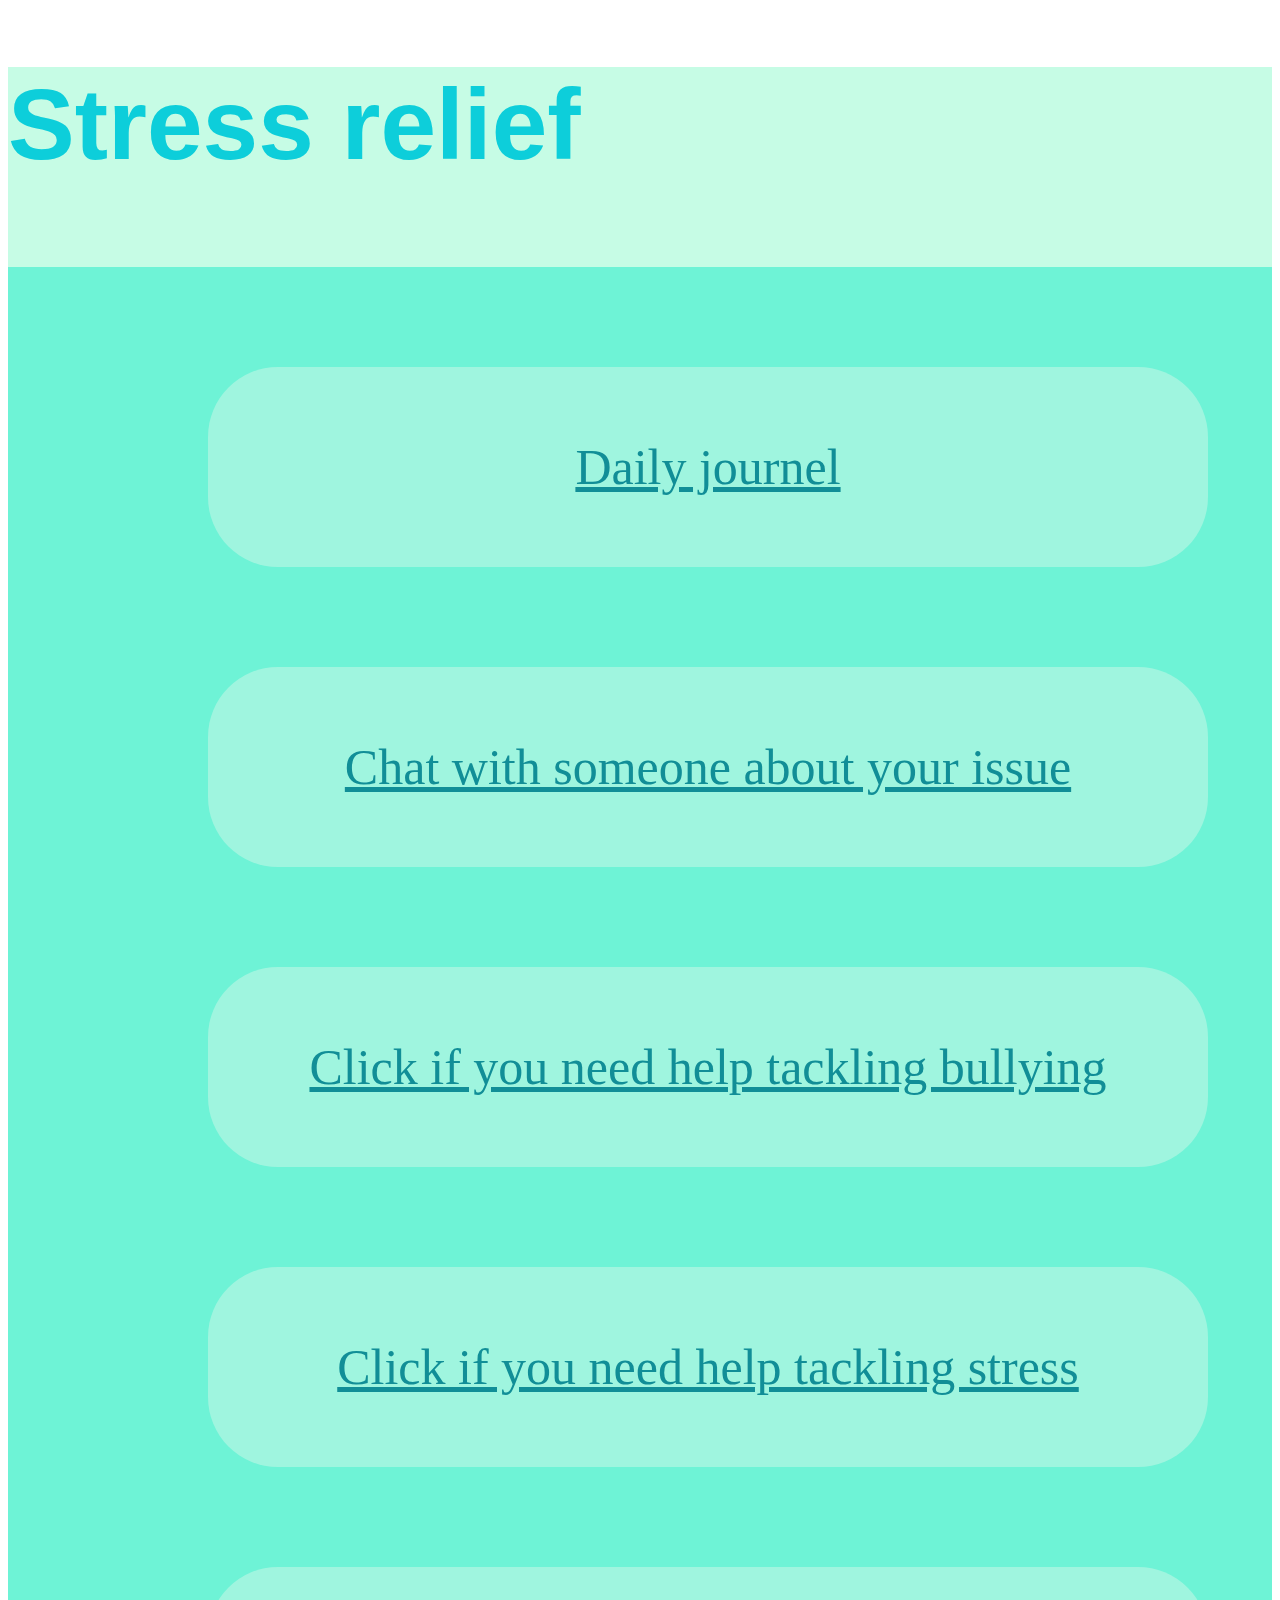
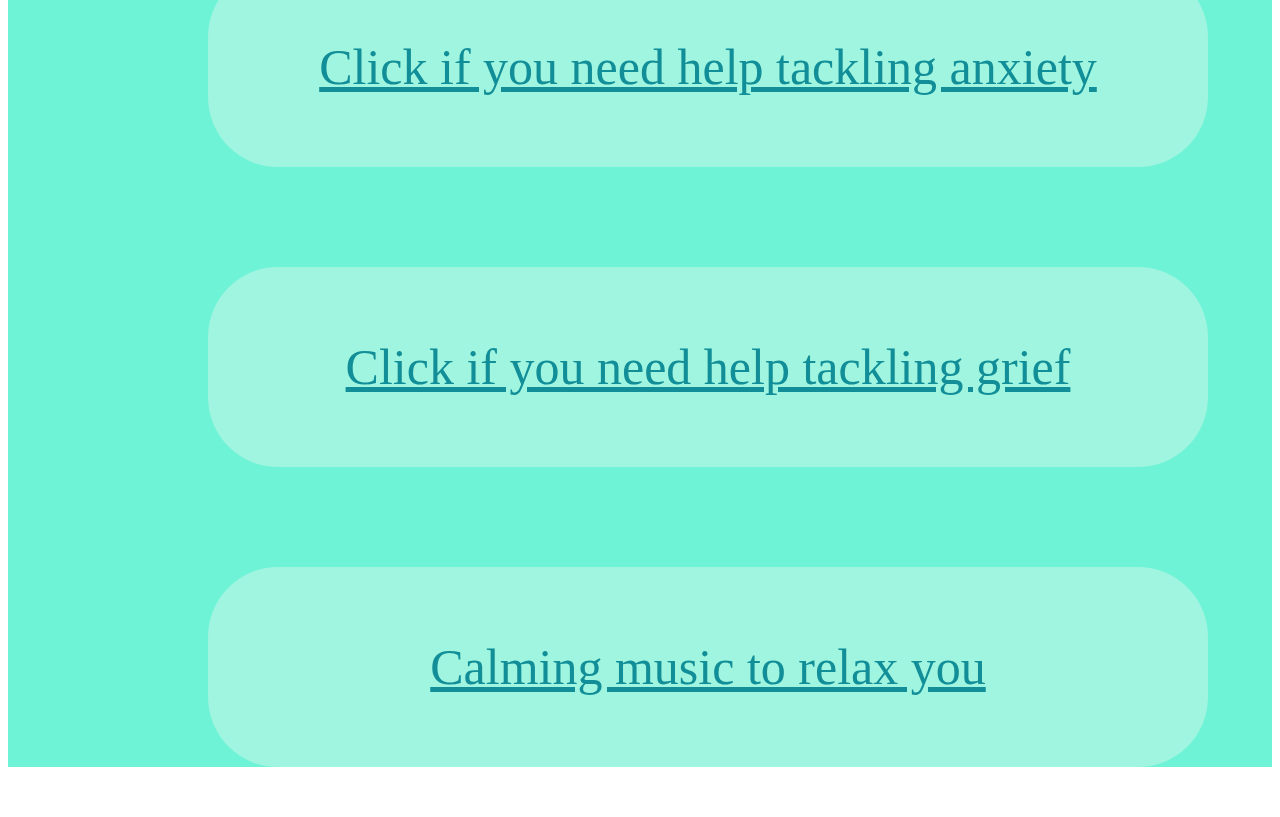
<file: index.html>
<!DOCTYPE html>
<html>

<head>
    <title>
        stress relief
    </title>
    <link rel="stylesheet" type="text/css" href="style.css" />

</head>

<body>
    <div class="bground">
        <div class="header">
   <h1>Stress relief</h1> 
        </div>
   
        <div class="journel">
            <a href="follow us.html">
                <p>Daily journel</p>
            </a>
        </div>
<div class="screen">
    
    <a href="Aboutus.html">
        <p>Chat with someone about your issue</p>
   
    </a>
    </div>
    <div class="screen">
        <a href="bullying.html">
            <p> Click if you need help tackling bullying</p>
        </a>
    </div>
    <div class="screen">
        <a href="stress.html">
<p>Click if you need help tackling stress</p>
        </a>
    </div>
    <div class="screen">
        <a href="anxiety.html">
            <p>Click if you need help tackling anxiety</p>
        </a>
    </div>
    <div class="screen">
        <a href="grief.html">
                <p>Click if you need help tackling grief</p>
        </a>
    </div>
    <div class="screen">
        <a href="https://www.youtube.com/watch?v=oIFsIYKu4to">
            <p>Calming music to relax you</p>
        </a>
    </div>
    

</div>

</body>
















</html>
</file>
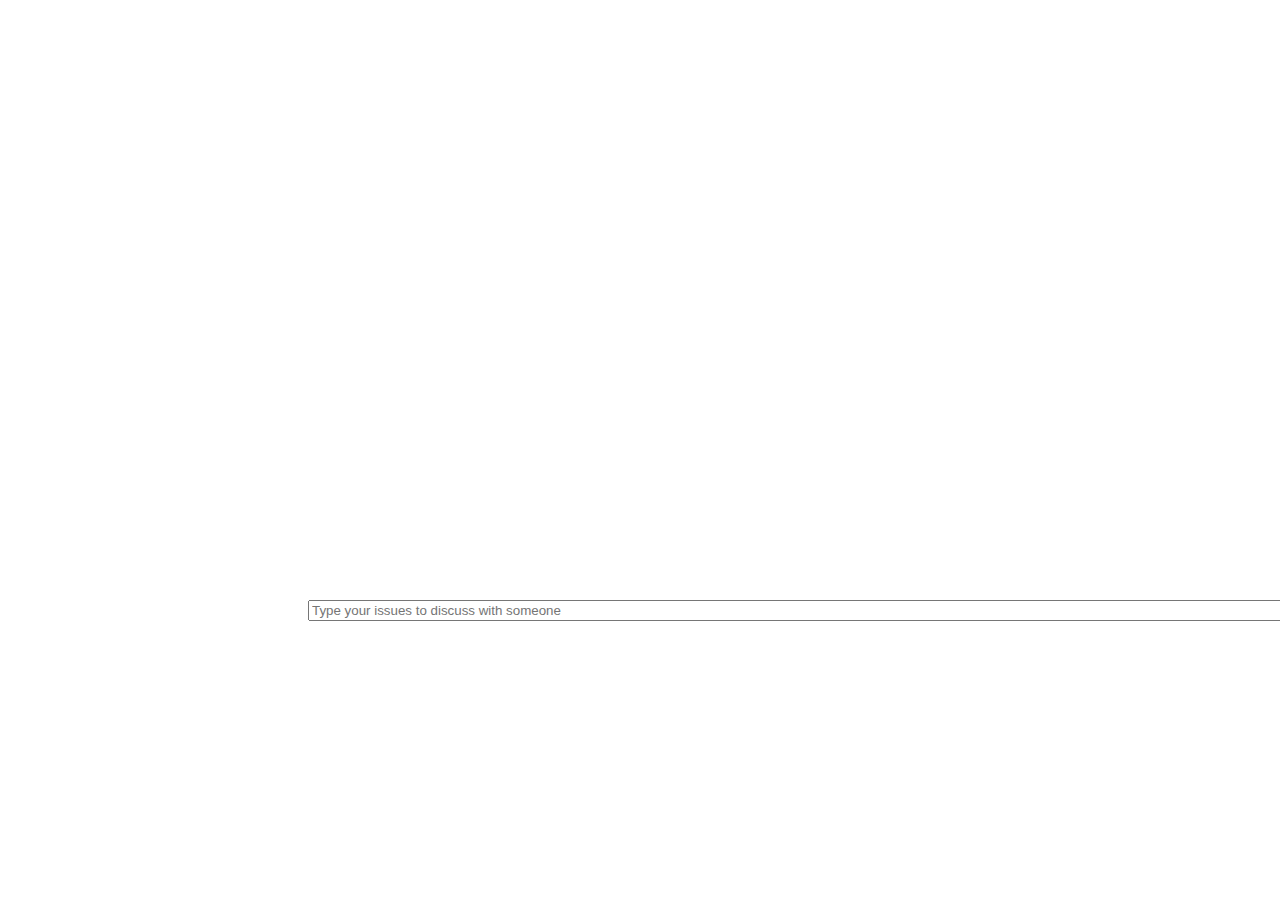
<file: Aboutus.html>
<!DOCTYPE html>
<html>       
<head>
<title>
   
</title>

<link rel="stylesheet" type="text/css" href="style.css" />



</head>
<body>
    <div class="input">
        <input size=150 placeholder="Type your issues to discuss with someone"></input>
        </div>


</body>










</html>
</file>
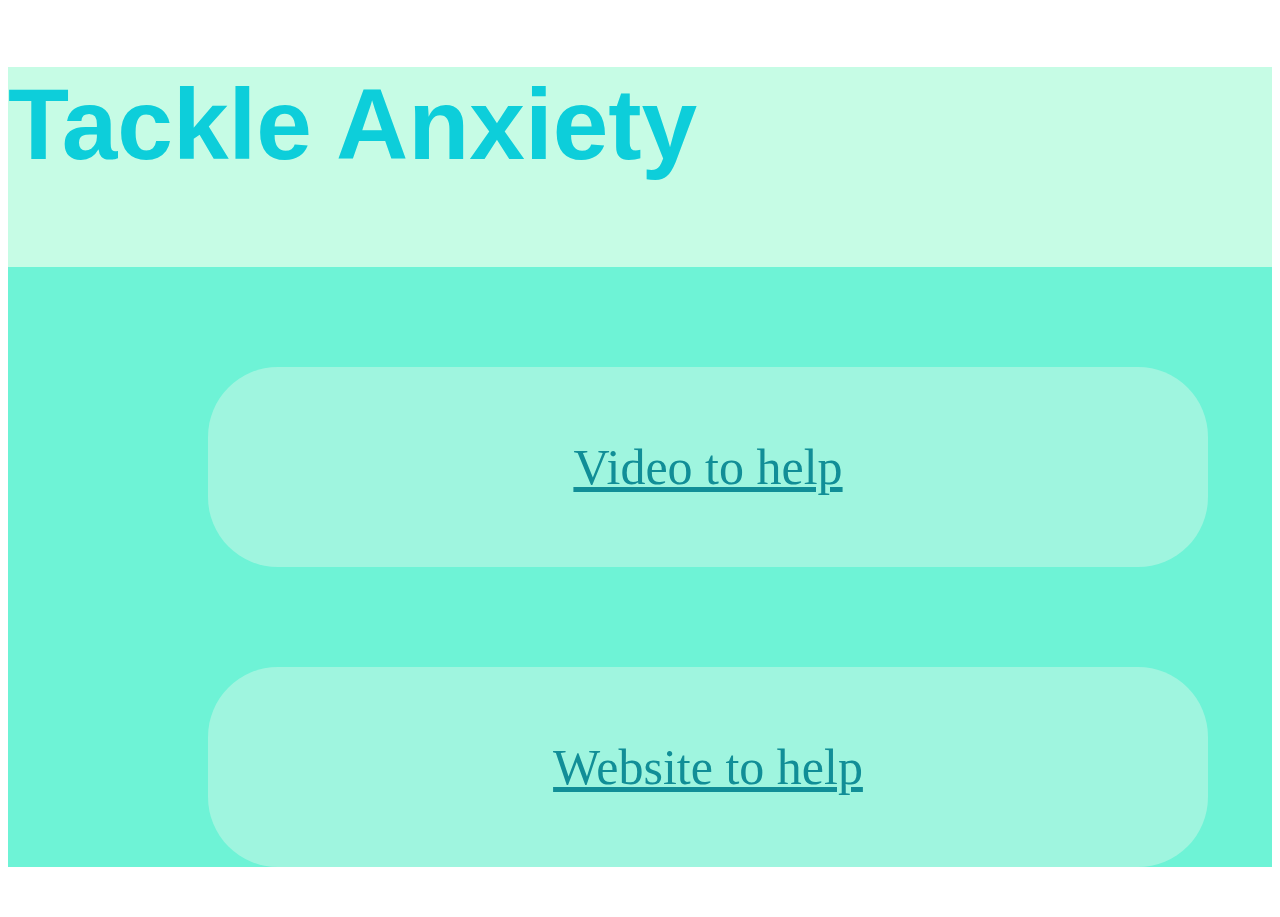
<file: anxiety.html>
<!DOCTYPE html>
<html>       
<head>
<title>
    Tackle Ankiety
</title>
<link rel="stylesheet" type="text/css" href="style.css" />




</head>
<body>
<div class="bground">
    <div class="header">
        <h1>Tackle Anxiety</h1>
    </div>
        <div class="screen">
            <a href="https://www.youtube.com/watch?v=Q0guTERGPK0">
             <p>Video to help</p>
            </a>
        </div>
            <div class="screen">
                <a href="https://www.healthline.com/health/mental-health/how-to-cope-with-anxiety">
                    <p>Website to help</p>
                </a>
            </div>
        
    

</div>




</body>










</html>
</file>
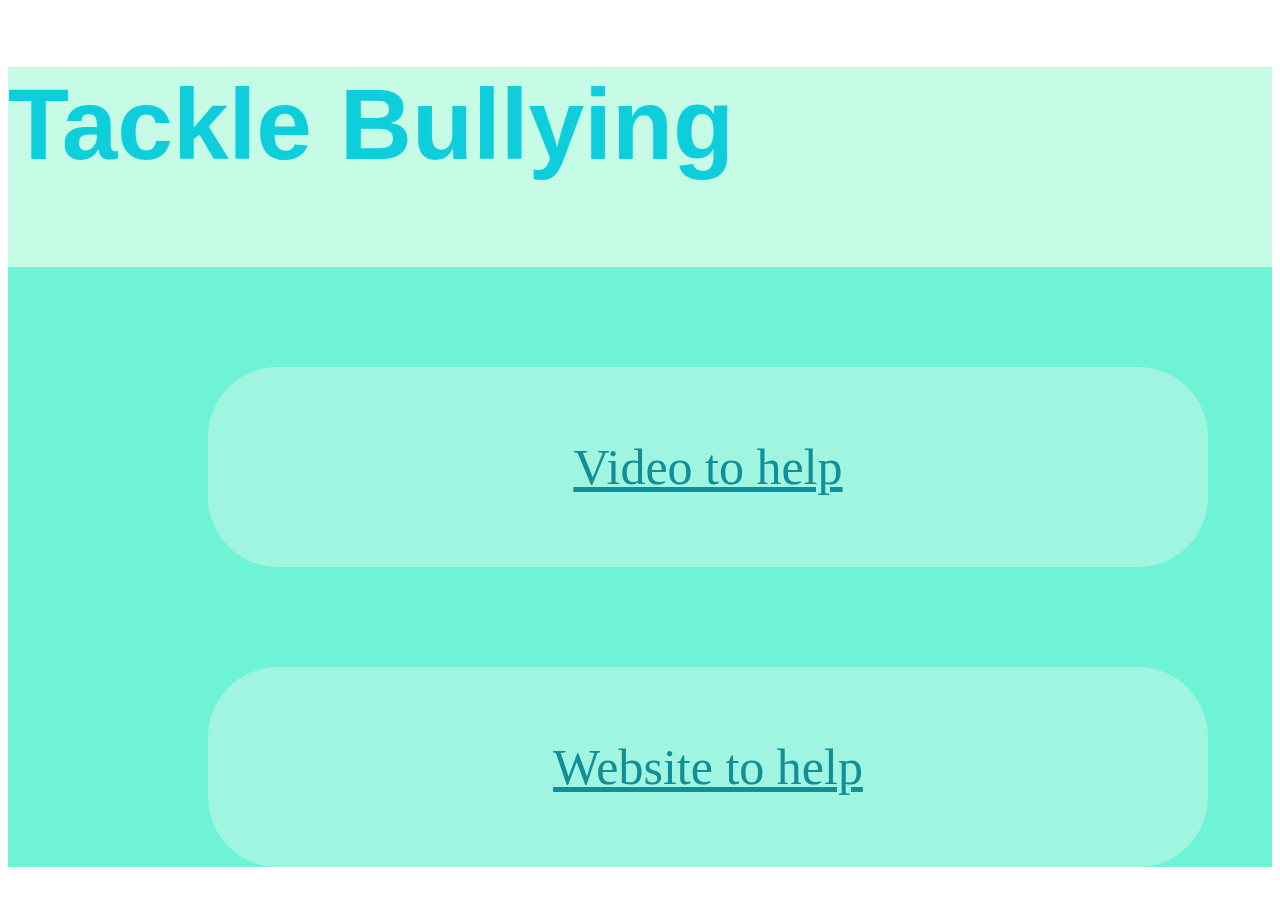
<file: bullying.html>
<!DOCTYPE html>
<html>       
<head>
<title>
    Tackle Bullying
</title>
<link rel="stylesheet" type="text/css" href="style.css" />




</head>
<body>
<div class="bground">
    <div class="header">
        <h1>Tackle Bullying</h1>
    </div>
        <div class="screen">
            <a href="https://www.youtube.com/watch?v=ynTuA_tlZDE">
                <p>Video to help</p>
            </a>
        </div>
            <div class="screen">
                <a href="https://www.bullying.co.uk/general-advice/">
                    <p>Website to help</p>
                </a>
            </div>
        
    

</div>




</body>










</html>
</file>
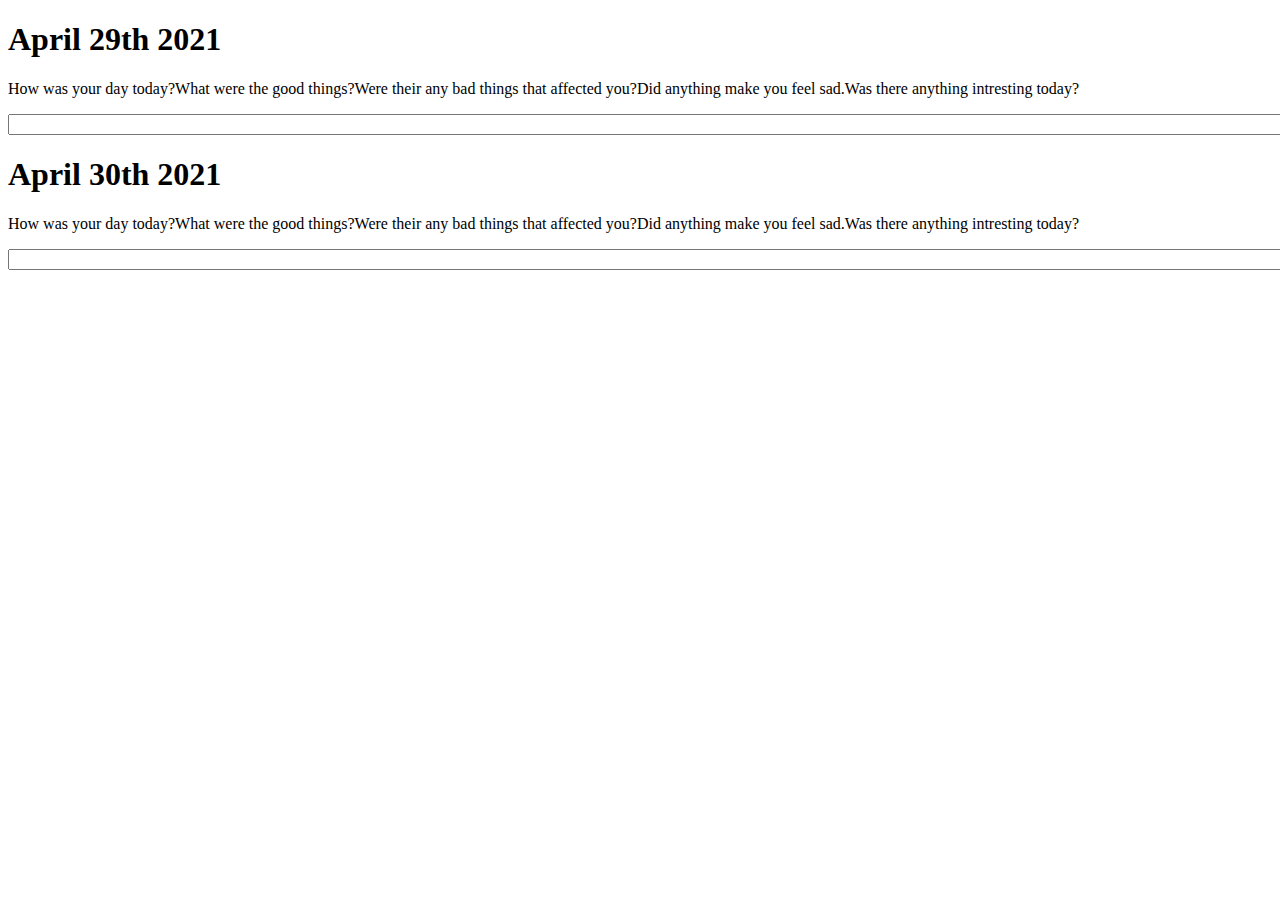
<file: follow us.html>
<!DOCTYPE html>
<html>       
<head>
<title>
    follow  us
</title>

<link rel="stylesheet" type="text/css" href="style.css" />



</head>
<body>
<h1>April 29th 2021</h1>
<p>How was your day today?What were the good things?Were their any bad things that affected you?Did anything make you feel sad.Was there anything intresting today?</p>
<div class="input2">
<input size=200 ></input>
</div>
<h1>April 30th 2021</h1>
<p>How was your day today?What were the good things?Were their any bad things that affected you?Did anything make you feel sad.Was there anything intresting today?</p>
<div class="input3">
<input size=200 ></input>
</div>
</body>










</html>
</file>
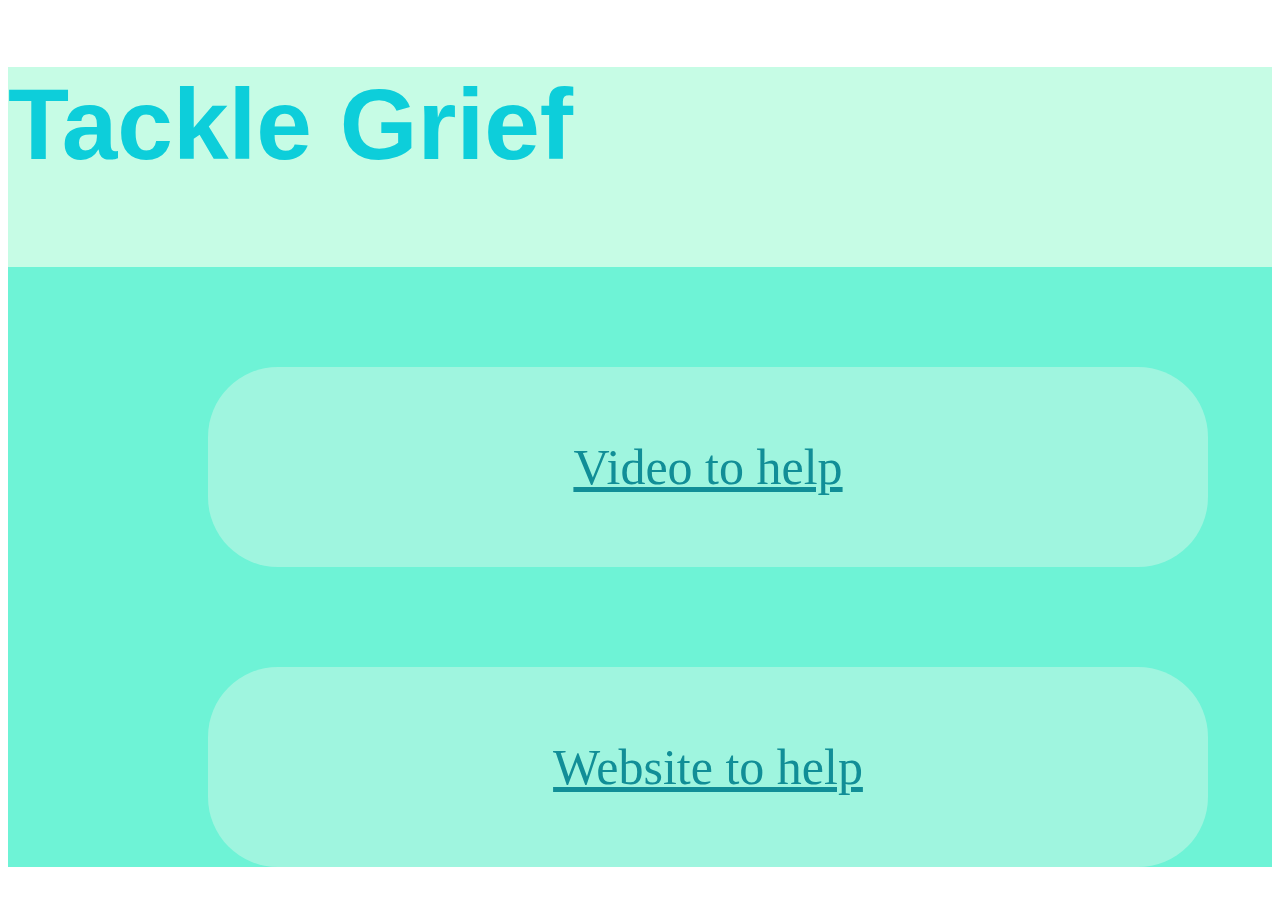
<file: grief.html>
<!DOCTYPE html>
<html>       
<head>
<title>
    Tackle Grief
</title>
<link rel="stylesheet" type="text/css" href="style.css" />




</head>
<body>
<div class="bground">
    <div class="header">
        <h1>Tackle Grief</h1>
    </div>
        <div class="screen">
            <a href="https://www.youtube.com/watch?v=gsYL4PC0hyk">
                <p>Video to help</p>
            </a>
        </div>
            <div class="screen">
                <a href="https://www.helpguide.org/articles/grief/coping-with-grief-and-loss.htm">
                    <p>Website to help</p>
                </a>
            </div>
        
    

</div>




</body>










</html>
</file>
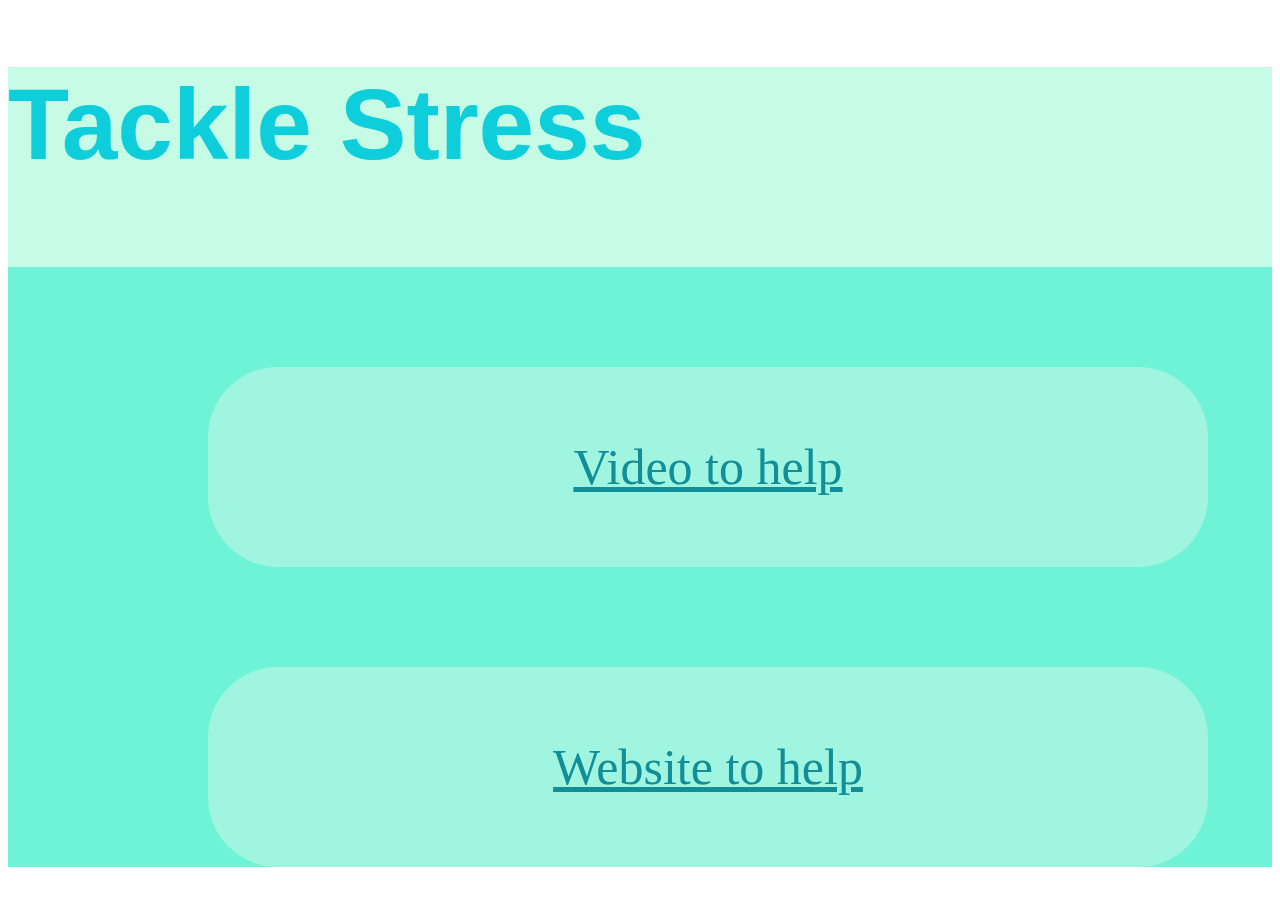
<file: stress.html>
<!DOCTYPE html>
<html>       
<head>
<title>
    Tackle Stress
</title>
<link rel="stylesheet" type="text/css" href="style.css" />




</head>
<body>
<div class="bground">
    <div class="header">
        <h1>Tackle Stress</h1>
    </div>
        <div class="screen">
            <a href="https://www.youtube.com/watch?v=3Nf2Pzcketg">
                <p>Video to help</p>
            </a>
        </div>
            <div class="screen">
                <a href="https://www.mentalhealth.org.uk/publications/how-manage-and-reduce-stress">
                    <p>Website to help</p>
                </a>
            </div>
        
    

</div>




</body>
</file>
<file: style.css>
.screen {
    background-color: #9ff5df;
    width: 1000px;
    height:200px;
    display:flex;
    flex-wrap: wrap;
    justify-content: center;
    align-items: center;
    border-radius: 70px;
    margin-top: 100px;
    margin-bottom: 50px;
    margin-left: 200px;
    
}
.screen a{
    font-size: 50px;
    font-weight: 100;
    font-family: cursive;
    color: #118e97;
   
   
}

.bground{
    background-color:#6EF3D6;
    
}
.header{
    color:#0DCEDA;
    background-color:#C6FCE5;
    height:200px;
    font-family:  Arial  ; 
    font-size: 50px; 
    
}
.screen:hover{
    transform: scale(1.01)
}
.journel{
    background-color: #9ff5df;
    width: 1000px;
    height:200px;
    display:flex;
    flex-wrap: wrap;
    justify-content: center;
    align-items: center;
    border-radius: 70px;
    margin-top: 100px;
    margin-bottom: 50px;
    margin-left: 200px;
}
.journel a{
    font-size: 50px;
    font-weight: 100;
    font-family: cursive;
    color: #118e97;
   
   
}
.journel:hover{
    transform: scale(1.01)
}

.input{
    margin-top: 600px;
    margin-left: 300px;
    
}
.input2{
    margin-top: 20;
}
.input3{
    margin-top: 40;
}
</file>
